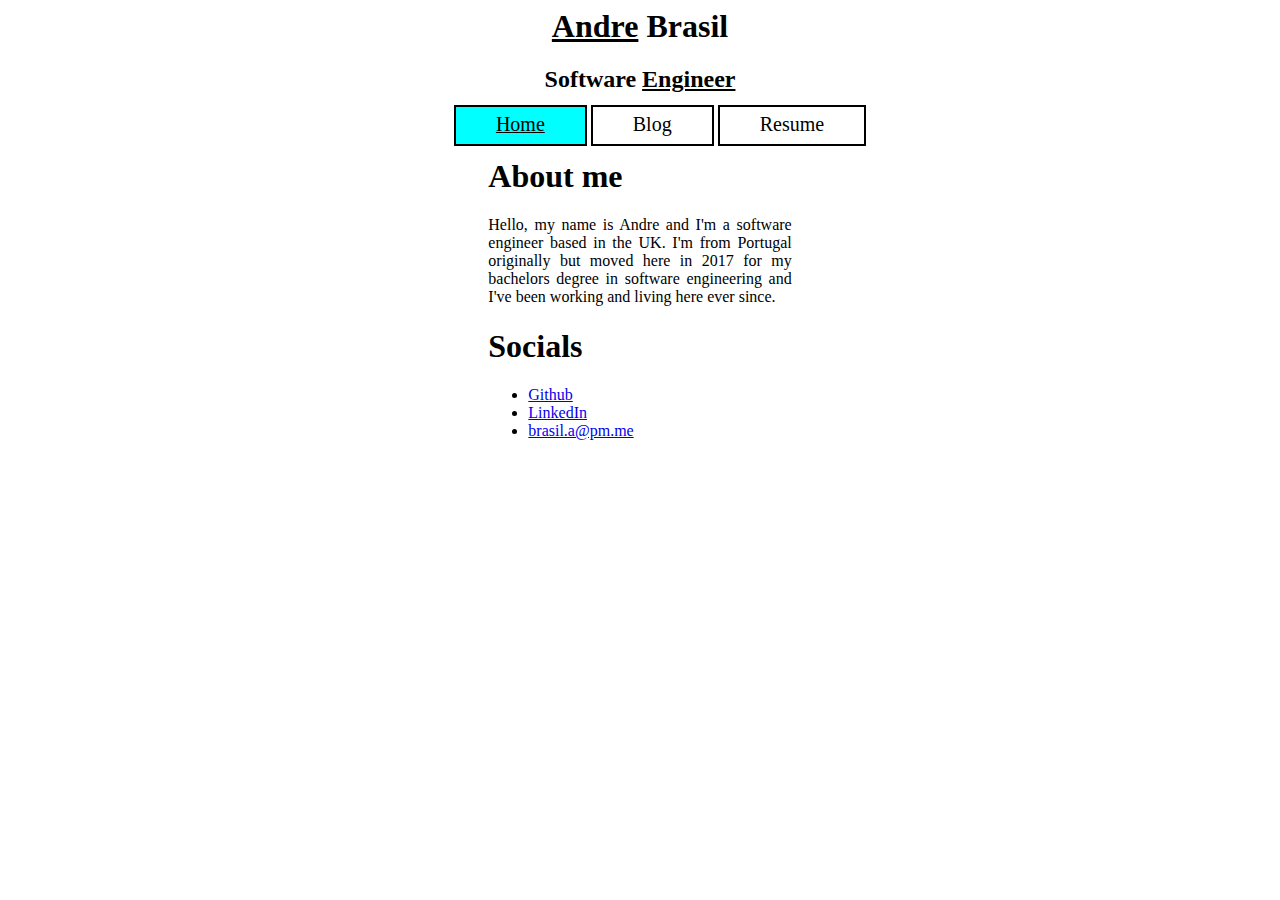
<file: index.html>
<html lang="en">
<head>
    <meta charset="utf-8" />
    <title>Andre Brasil | Home</title>
    <link rel='stylesheet' href='./style.css'/>
</head>
<body>
<header>
    <nav>
        <h1><u>Andre</u> Brasil</h1>
        <h2>Software <u>Engineer</u></h2>
        <ul id="nav">
            <li style="background-color: cyan; text-decoration: underline;"><a href="./index.html">Home</a></li>
            <li><a href="./blog.html">Blog</a></li>
            <li><a href="./resume.html">Resume</a></li>
        </ul>
    </nav>
</header>

<main>
    <article>
        <h1>About me</h1>
        <p>
            Hello, my name is Andre and I'm a software engineer based in the UK. I'm from Portugal
            originally but moved here in 2017 for my bachelors degree in software engineering and
            I've been working and living here ever since.
        </p>
        <h1>Socials</h1>
        
        <ul>
            <li><a href="https://github.com/tsbaki">Github</a></li>
            <li><a href="https://www.linkedin.com/in/andrebrasil/">LinkedIn</a></li>
            <li><a href="mailto:brasil.a@pm.me">brasil.a@pm.me</a></li>
        </ul>
    </article>
</main>

</body>
<footer>
</footer>
</html>
</file>
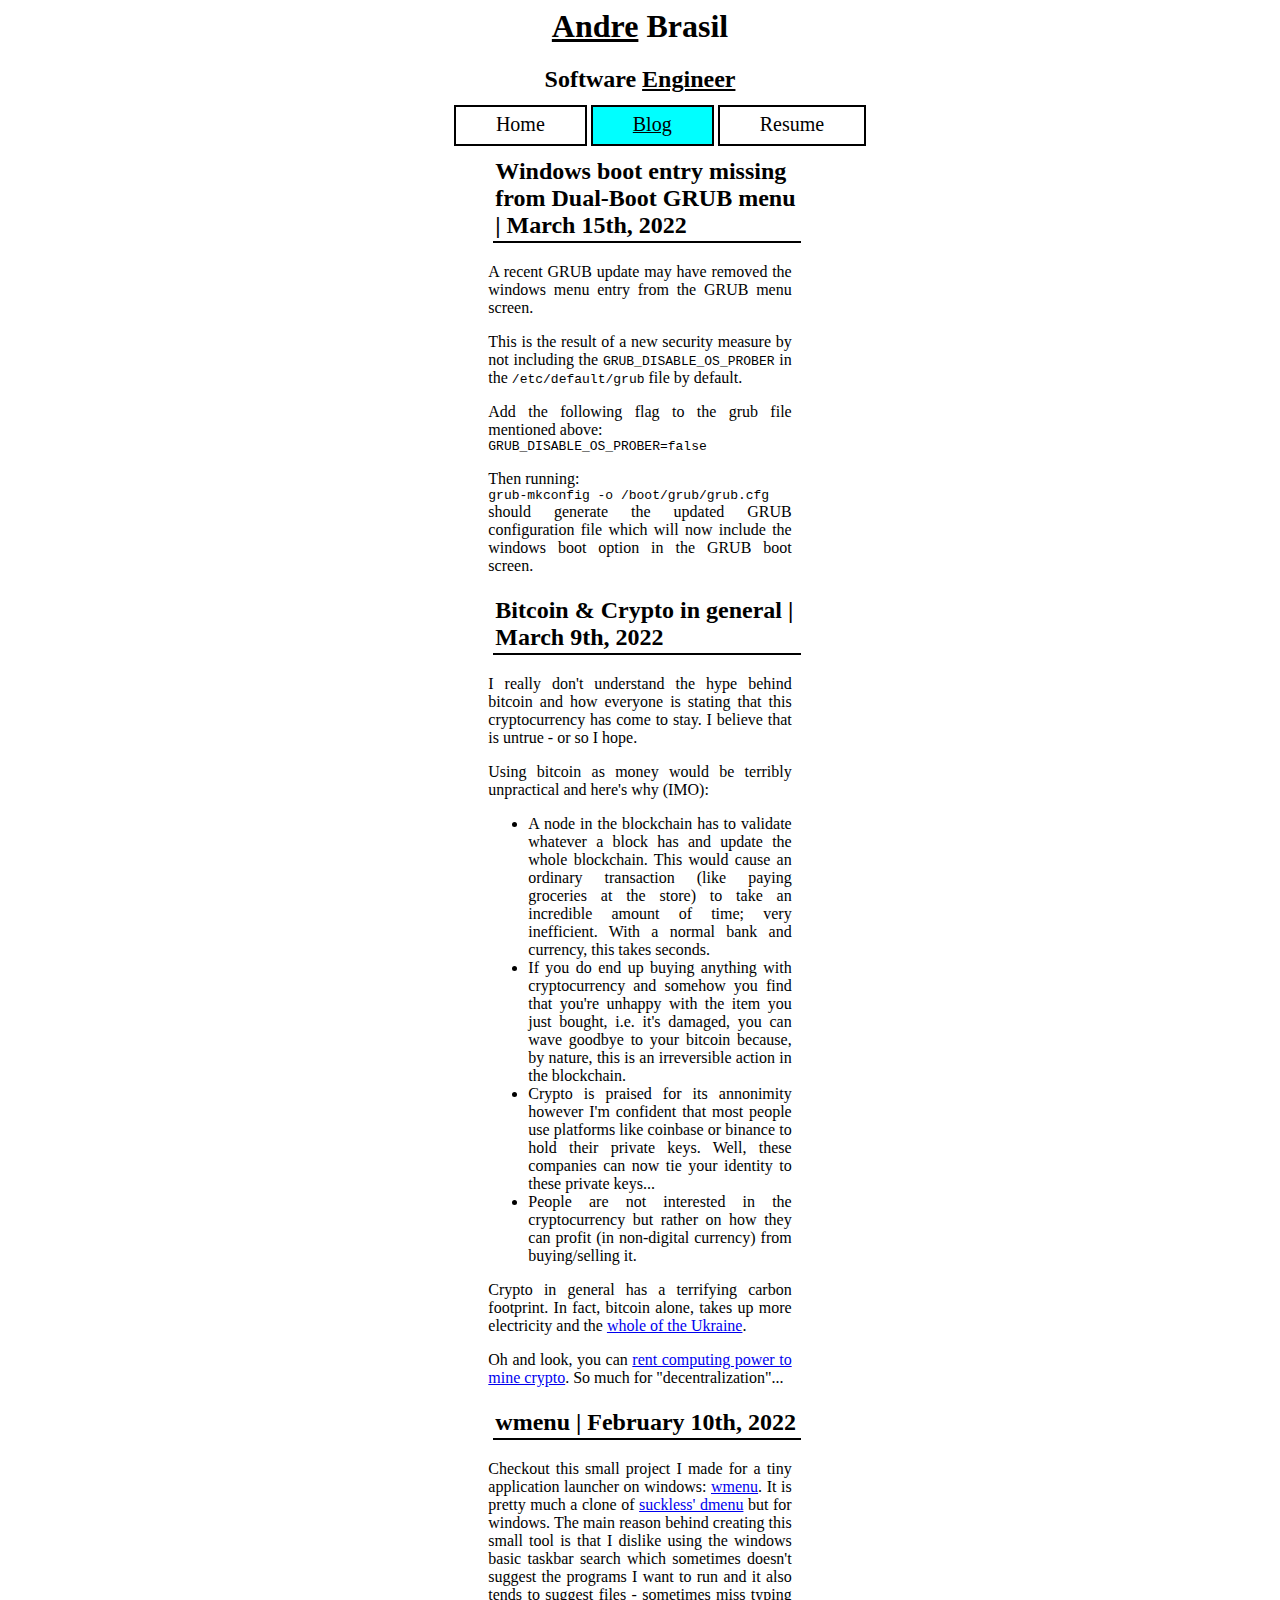
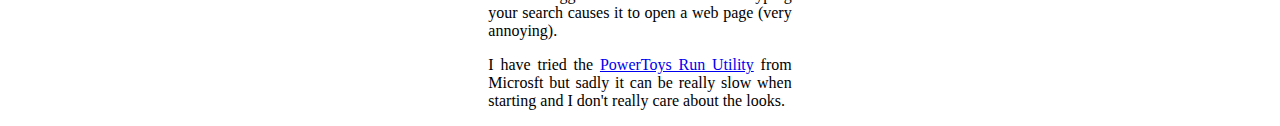
<file: blog.html>
<html lang="en">
<head>
    <meta charset="utf-8" />
    <title>Andre Brasil | Mini-Blog</title>
    <link rel='stylesheet' href='./style.css'/>
</head>
<body>
<header>
    <nav>
        <h1><u>Andre</u> Brasil</h1>
        <h2>Software <u>Engineer</u></h2>
        <ul id="nav">
            <li><a href="./index.html">Home</a></li>
            <li style="background-color: cyan; text-decoration: underline;"><a href="./blog.html">Blog</a></li>
            <li><a href="./resume.html">Resume</a></li>
        </ul>
    </nav>
</header>

<main>
    <article>
        <h2 class="date">Windows boot entry missing from Dual-Boot GRUB menu | March 15th, 2022</h2>
        <p>A recent GRUB update may have removed the windows menu entry from 
        the GRUB menu screen.</p>
        <p>This is the result of a new security measure by not including the
        <code>GRUB_DISABLE_OS_PROBER</code> in the <code>/etc/default/grub</code>
        file by default.
        <p>Add the following flag to the grub file mentioned above: </br>
        <code>GRUB_DISABLE_OS_PROBER=false</code>
        <p>Then running: </br>
        <code>grub-mkconfig -o /boot/grub/grub.cfg</code> </br>
        should generate the updated GRUB configuration file which will now
        include the windows boot option in the GRUB boot screen.</p>
    </article>
    <article>
        <h2 class="date">Bitcoin & Crypto in general | March 9th, 2022</h2>
        <p>I really don't understand the hype behind bitcoin and how
        everyone is stating that this cryptocurrency has come to stay. I believe that is untrue - or so I hope.</p>
        <p>Using bitcoin as money would be terribly unpractical and here's why (IMO):<p>
        <ul>
            <li>A node in the blockchain has to validate whatever a block has and update the whole blockchain.
                This would cause an ordinary transaction (like paying groceries at the store) 
                to take an incredible amount of time; very inefficient. With a normal bank and currency, this takes seconds.</li>
            <li>If you do end up buying anything with cryptocurrency and somehow you find that you're unhappy
                with the item you just bought, i.e. it's damaged, you can wave goodbye to your bitcoin because, by nature,
                this is an irreversible action in the blockchain.</li>
            <li>Crypto is praised for its annonimity however I'm confident that most people use platforms like coinbase or
                binance to hold their private keys. Well, these companies can now tie your identity to these private keys...</li>
            <li>People are not interested in the cryptocurrency but rather on how they can profit (in non-digital currency) from buying/selling it.</li>
        </ul>
        <p>Crypto in general has a terrifying carbon footprint. In fact, bitcoin alone, takes up more electricity and the 
        <a target="_blank" href="https://ccaf.io/cbeci/index/comparisons">whole of the Ukraine</a>.</p>
        <p>Oh and look, you can <a target="_blank" href="https://www.hostmine.uk/mining-options/rent">rent computing power to mine crypto</a>. So much for "decentralization"...</p>
    </article>
    <article>
        <h2 class="date">wmenu | February 10th, 2022</h2>
        <p>Checkout this small project I made for a tiny application
        launcher on windows: <a href="https://github.com/tsbaki/wmenu">wmenu</a>.
        It is pretty much a clone of <a href="https://tools.suckless.org/dmenu/">suckless' dmenu</a> 
        but for windows. The main reason behind creating this small
        tool is that I dislike using the windows basic taskbar search
        which sometimes doesn't suggest the programs I want to run and 
        it also tends to suggest files - sometimes miss typing
        your search causes it to open a web page (very annoying).</p>
        <p>I have tried the <a href="https://docs.microsoft.com/en-us/windows/powertoys/run">PowerToys Run Utility</a>
        from Microsft but sadly it can be really slow when starting and I don't really care about the looks.
    </article>
</main>

</body>
<footer>
</footer>
</html>
</file>
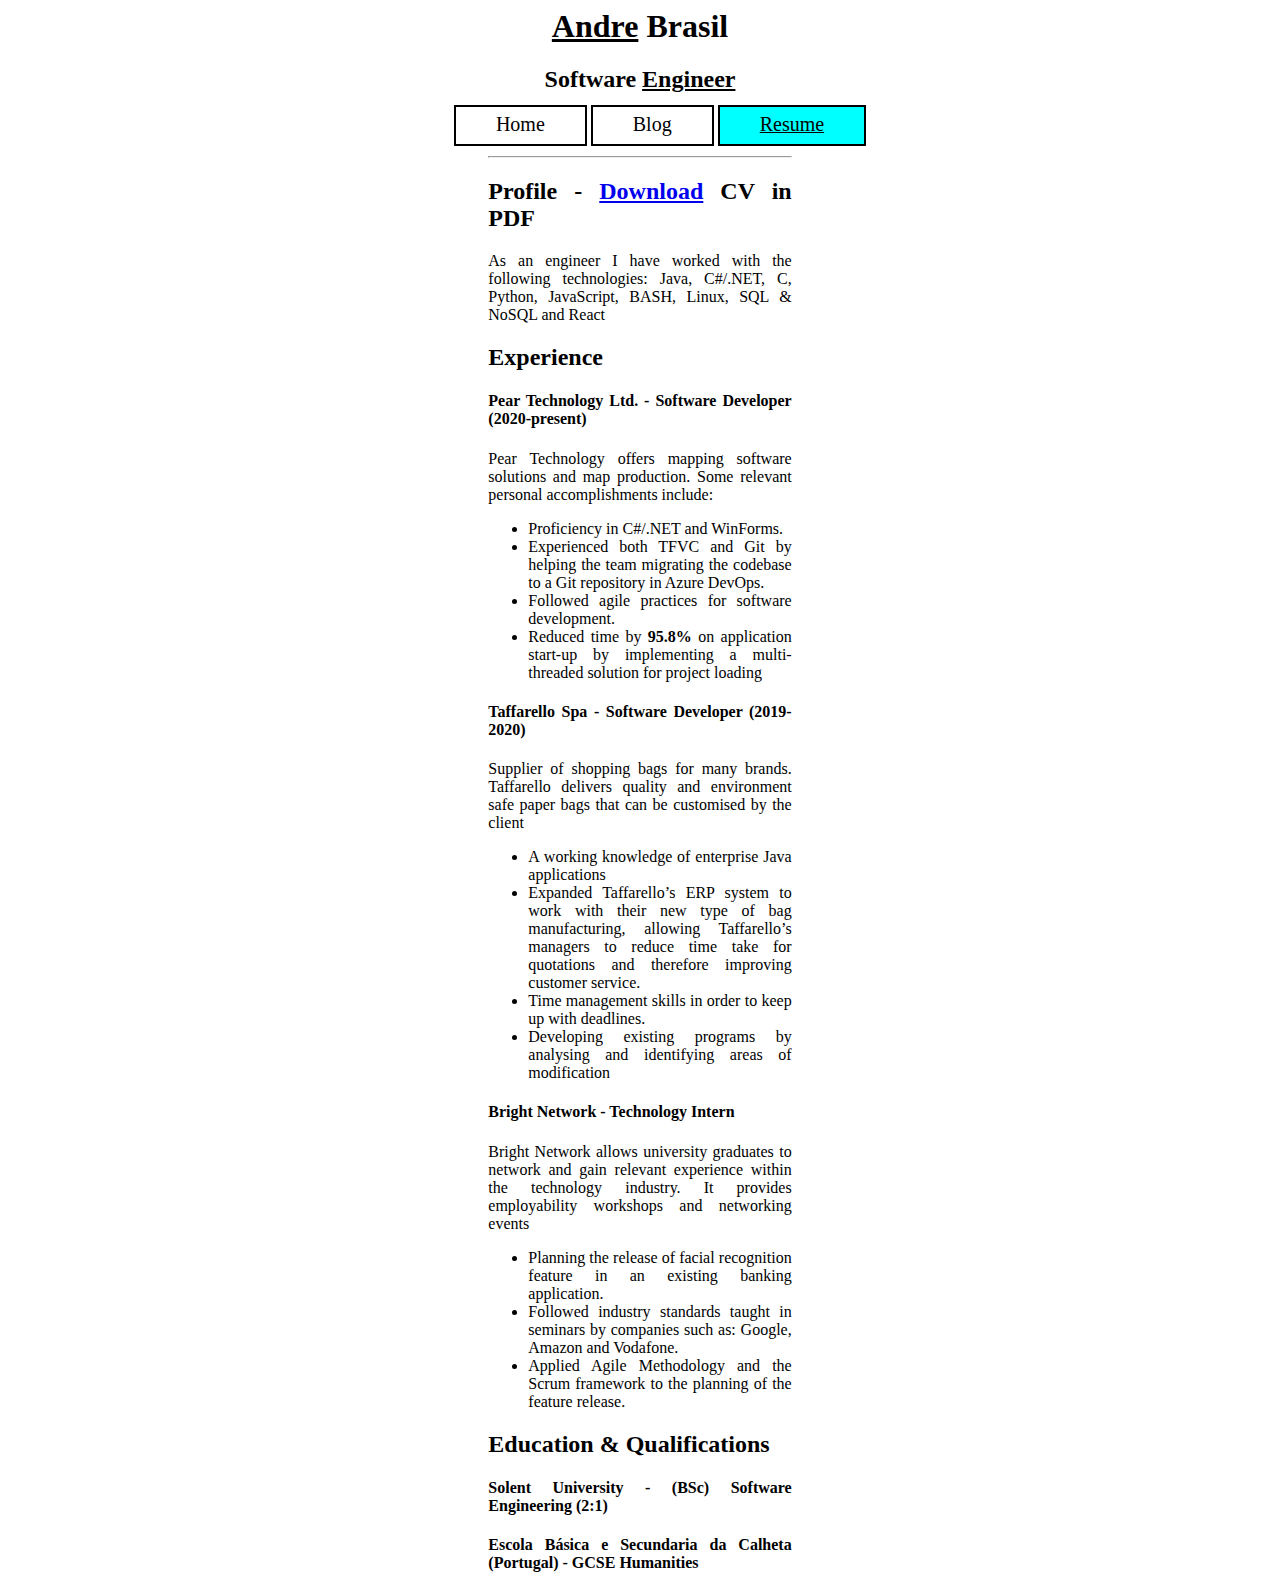
<file: resume.html>
<html lang="en">
<head>
    <meta charset="utf-8" />
    <title>Andre Brasil | Contact</title>
    <link rel='stylesheet' href='./style.css'/>
</head>
<body>
<header>
    <nav>
        <h1><u>Andre</u> Brasil</h1>
        <h2>Software <u>Engineer</u></h2>
        <ul id="nav">
            <li><a href="./index.html">Home</a></li>
            <li><a href="./blog.html">Blog</a></li>
            <li style="background-color: cyan; text-decoration: underline;"><a href="./resume.html">Resume</a></li>
        </ul>
    </nav>
</header>

<main>
    <article class="resume-item">
        <hr/>
        <h2>Profile - <a href="./Andre_Brasil_CV.pdf">Download</a> CV in PDF</h2>
        <p>
        As an engineer I have worked with the following technologies:  
        Java, C#/.NET, C, Python, JavaScript, BASH, Linux, SQL &
        NoSQL and React
        </p>
        <h2>Experience</h2>

        <div>
        <h4>Pear Technology Ltd. - Software Developer (2020-present)</h4>
        <p>Pear Technology offers mapping software solutions and map production. Some relevant personal 
        accomplishments include:</p>
        <ul>
            <li>Proficiency in C#/.NET and WinForms.</li>
            <li>Experienced both TFVC and Git by helping the team migrating the codebase to a Git repository in Azure 
                DevOps.</li>
            <li>Followed agile practices for software development.</li>
            <li>Reduced time by <strong>95.8%</strong> on application start-up by implementing a multi-threaded solution for project 
                loading</li>
        </div>

        <div>
        <h4>Taffarello Spa - Software Developer (2019-2020)</h4>
        <p>Supplier of shopping bags for many brands. Taffarello delivers quality and environment safe paper bags that 
can be customised by the client</p>
        <ul>
            <li>A working knowledge of enterprise Java applications</li>
            <li>Expanded Taffarello’s ERP system to work with their new type of bag manufacturing, allowing Taffarello’s
                managers to reduce time take for quotations and therefore improving customer service.</li>
            <li>Time management skills in order to keep up with deadlines.</li>
            <li>Developing existing programs by analysing and identifying areas of modification</li>
        </div>


        <div>
        <h4>Bright Network - Technology Intern</h4>
        <p>Bright Network allows university graduates to network and gain relevant experience within the technology 
        industry. It provides employability workshops and networking events</p>
        <ul>
            <li>Planning the release of facial recognition feature in an existing banking application.</li>
            <li>Followed industry standards taught in seminars by companies such as: Google, Amazon and Vodafone.</li>
            <li>Applied Agile Methodology and the Scrum framework to the planning of the feature release.</li>
        </div>
        
        <h2>Education & Qualifications</h2>
        <div>
        <h4>Solent University - (BSc) Software Engineering (2:1)</h4>
        <h4>Escola Básica e Secundaria da Calheta (Portugal) - GCSE Humanities</h4>
        </div>
    </article>
</main>

</body>
<footer>
</footer>
</html>
</file>
<file: style.css>
body {
    font-family: Times New Roman;
}

main {
    padding-left: 38%;
    padding-right: 38%; 
    margin-left: auto;
    margin-right: auto;
}

p {
    text-align: justify;
}


nav > h1, h2, h3 {
    text-align: center;
    width: 100%;
}


.date {
    border-bottom: 2px solid black;
    text-align: left;
    padding: 2px;
    margin-left: 5px;
}

#nav {
    text-align:center;
    margin-bottom: 20;
}

#nav li {
    display:inline;
    border: 2px black solid;
    padding: 10 0;
}
#nav a {
    font-size: 20px;
    text-decoration:none; 
    padding:0 40; /* variable width */
    color: black;
}

#nav li:hover {
    background-color: cyan;
}


table {
    margin: 10;
}

td {
    padding: 10;
    border: 1px black solid;
}

td:hover {
    background-color: cyan;
}

th {
    float: left;
}
.contact-container {
    width: 100%;
}
#me-image {
    width: 300px;
    height: 300px;
    float: right;
}


.tech-list {
    font-size: 19px; 
}

.tech-list > li {
    padding: 5px;
    border: 1px solid black;
    font-weight: bold;
    display: inline-block;
}

.resume-item > h2, h4, li {
    text-align: justify;
}
</file>
